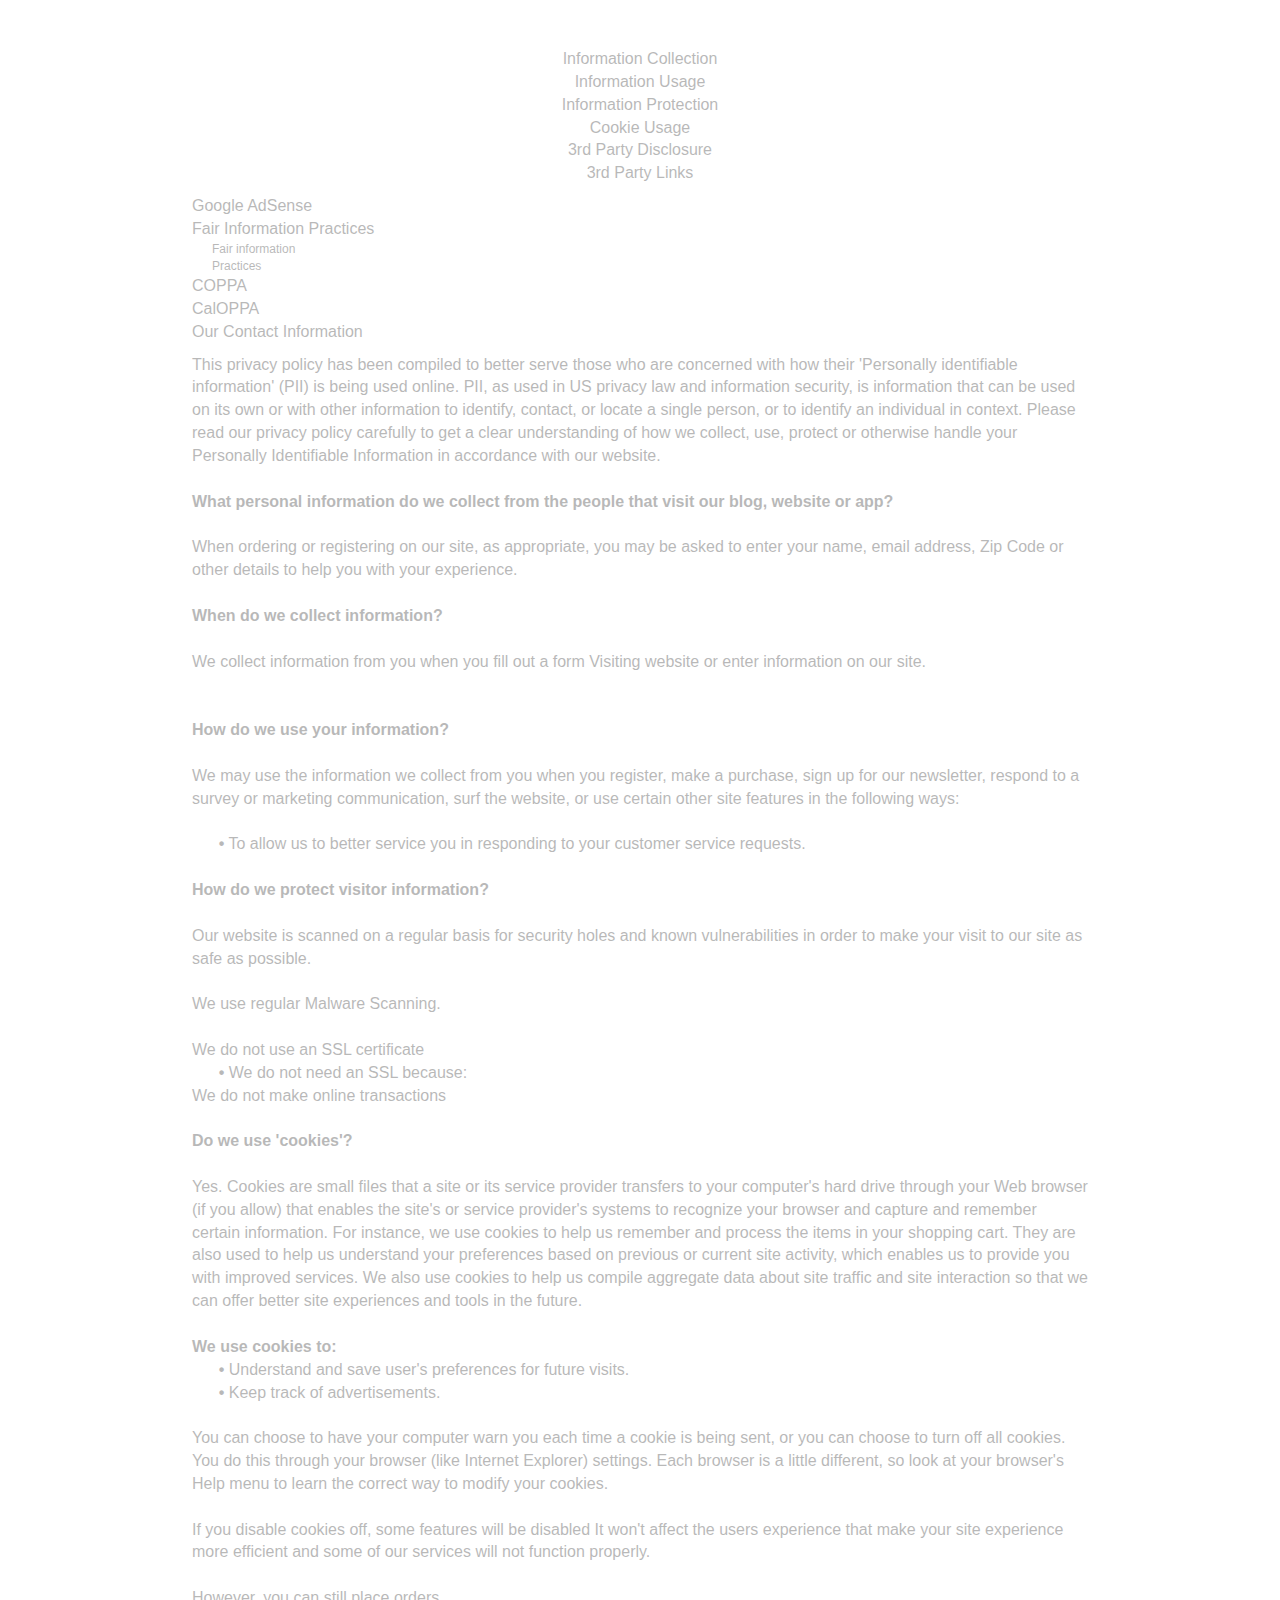
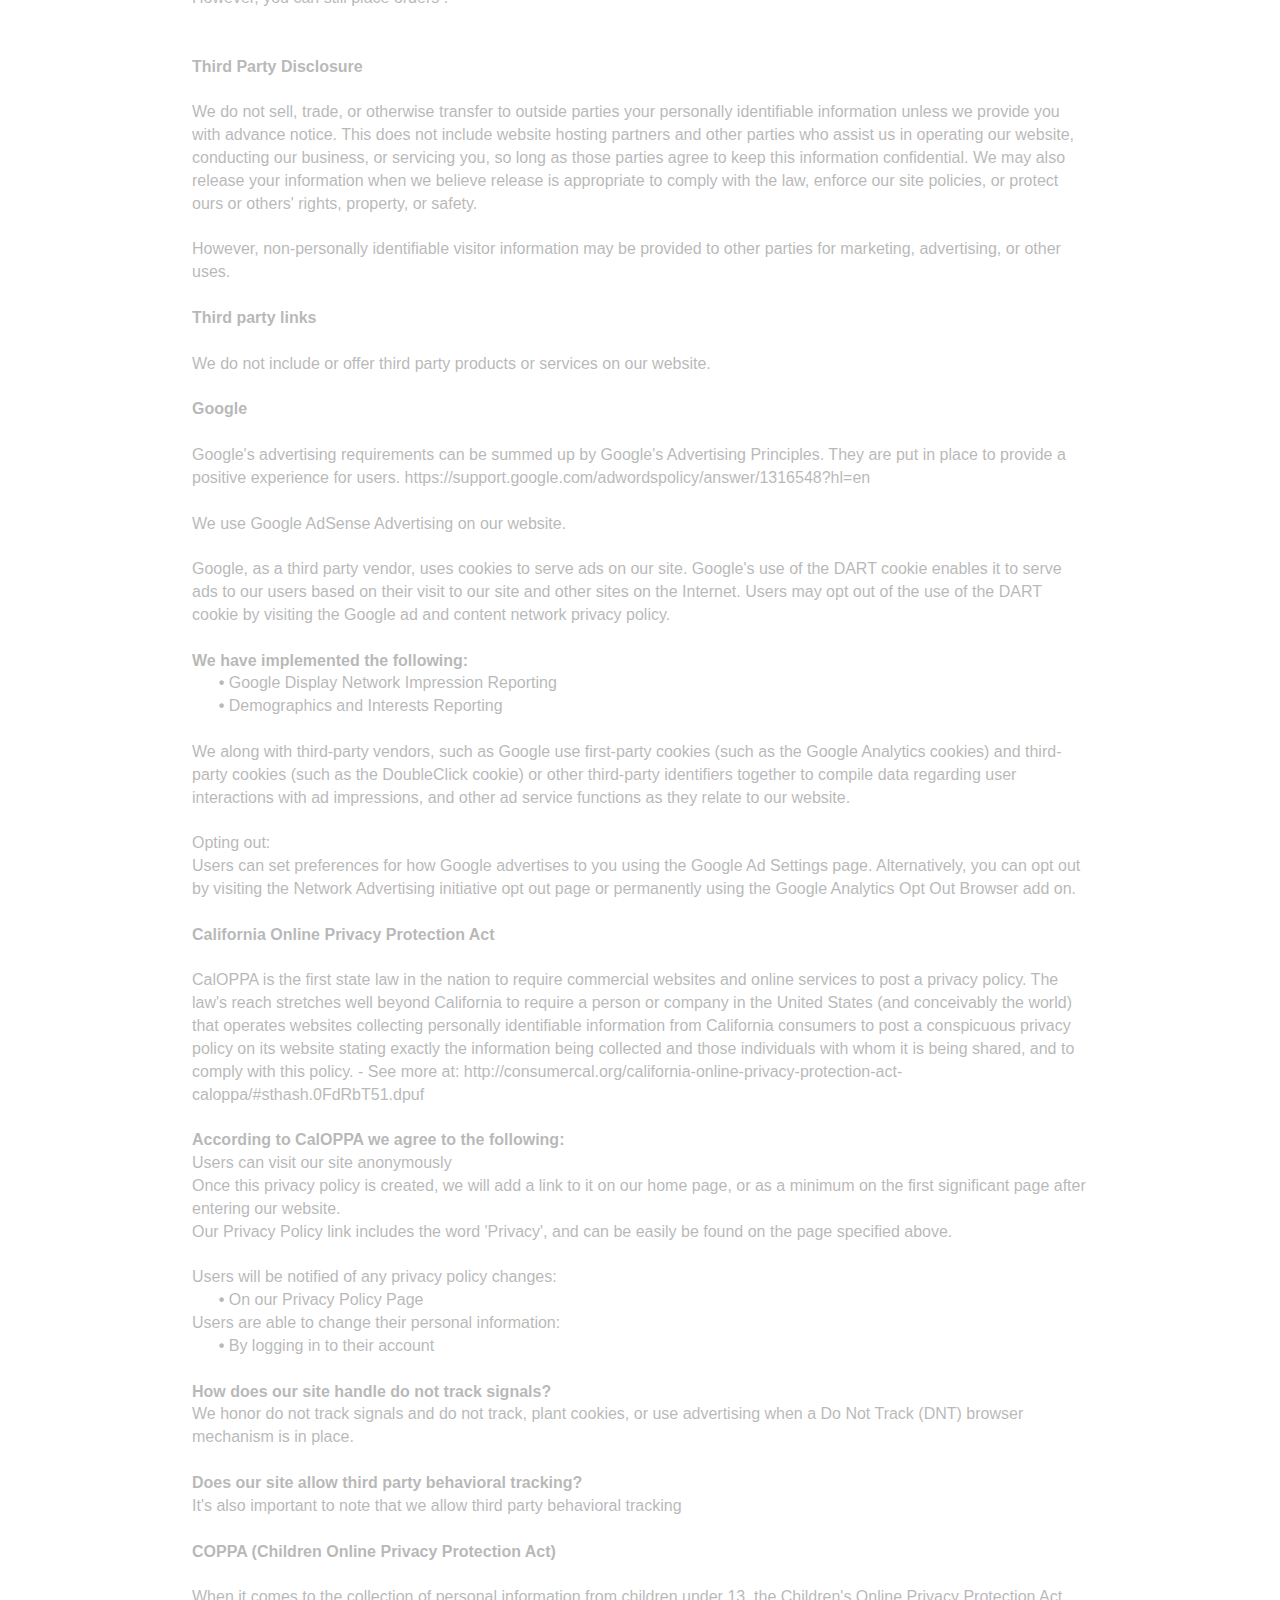
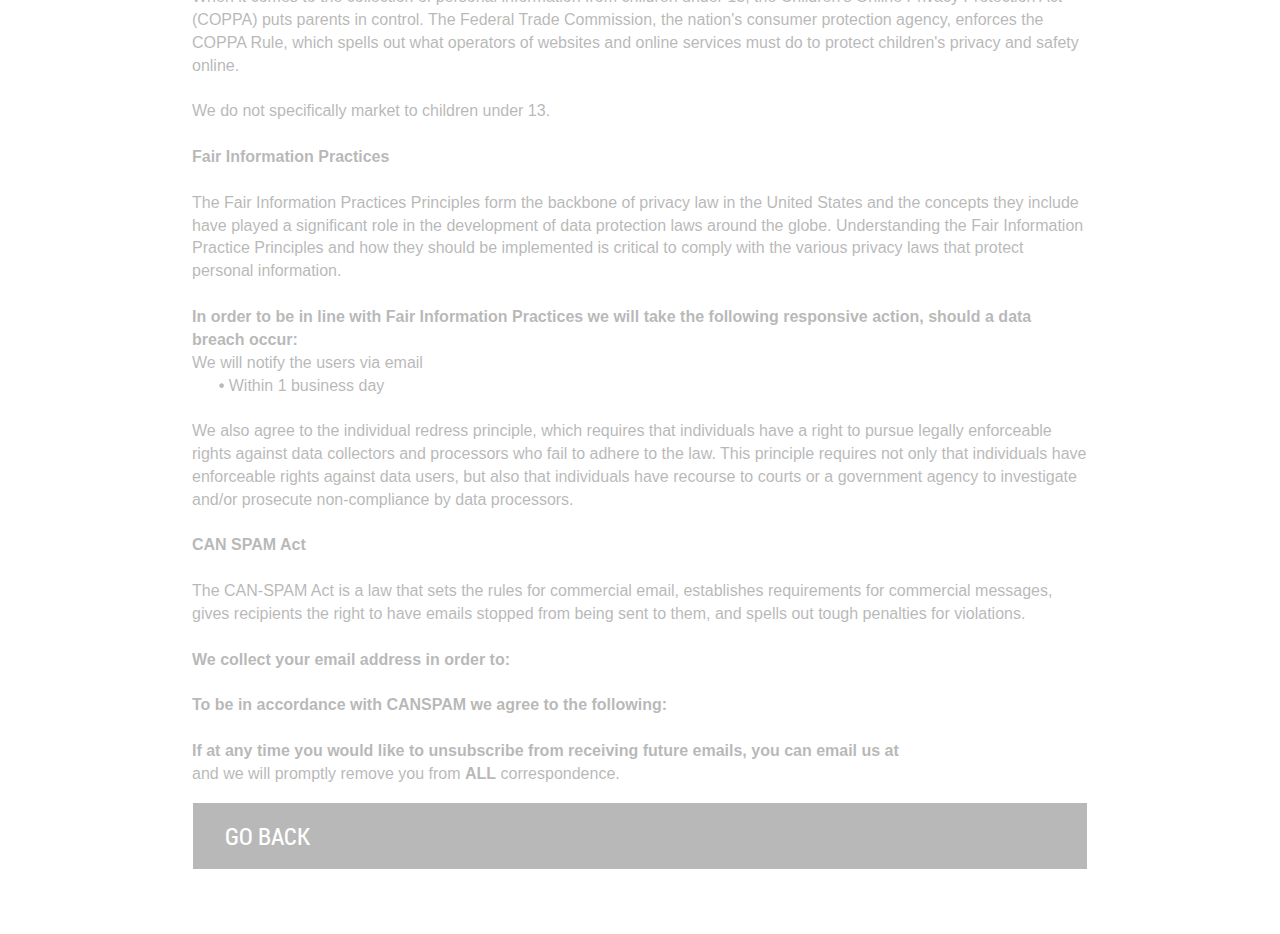
<file: privacy-policy.html>
<!doctype html>
<html lang="en">

<head>
    <meta charset="utf-8">
    <title>Creative Leather</title>
    <meta name="description" content="creative leather custom fine furniture">
    <meta name="author" content="jacob debenedetto">
    <meta name="viewport" content="width=device-width, initial-scale=1, maximum-scale=1">
    <link rel="stylesheet" href="css/normalize.css">
    <link rel="stylesheet" href="css/owl.carousel.css">
    <link rel="stylesheet" href="css/bootstrap.min.css">
    <link rel="stylesheet" href="css/magnific-popup.css">
    <link rel="stylesheet" href="css/stylesheet.css">
    <link rel='shortcut icon' type='image/x-icon' href='img/favicon.ico' />
</head>

<body style="display:none; background-color: #222326; overflow-x:hidden;">
    <!--include page elemnts-->
    <section>
        <div class="wrapper">
            <div id="ppBody">
                <div class="ppConsistencies">
                    <div class="col-2">
                        <div class="quick-links text-center">Information Collection</div>
                    </div>
                    <div class="col-2">
                        <div class="quick-links text-center">Information Usage</div>
                    </div>
                    <div class="col-2">
                        <div class="quick-links text-center">Information Protection</div>
                    </div>
                    <div class="col-2">
                        <div class="quick-links text-center">Cookie Usage</div>
                    </div>
                    <div class="col-2">
                        <div class="quick-links text-center">3rd Party Disclosure</div>
                    </div>
                    <div class="col-2">
                        <div class="quick-links text-center">3rd Party Links</div>
                    </div>
                    <div class="col-2"></div>
                </div>
                <div style="clear:both;height:10px;"></div>
                <div class="ppConsistencies">
                    <div class="col-2">
                        <div class="col-12 quick-links2 gen-text-center">Google AdSense</div>
                    </div>
                    <div class="col-2">
                        <div class="col-12 quick-links2 gen-text-center">
                            Fair Information Practices
                            <div class="col-8 gen-text-left gen-xs-text-center" style="font-size:12px;position:relative;left:20px;">Fair information
                                <br> Practices</div>
                        </div>
                    </div>
                    <div class="col-2">
                        <div class="col-12 quick-links2 gen-text-center coppa-pad">
                            COPPA

                        </div>
                    </div>
                    <div class="col-2">
                        <div class="col-12 quick-links2 quick4 gen-text-center caloppa-pad">
                            CalOPPA

                        </div>
                    </div>
                    <div class="col-2">
                        <div class="quick-links2 gen-text-center">Our Contact Information
                            <br>
                        </div>
                    </div>
                </div>
                <div style="clear:both;height:10px;"></div>
                <div class="innerText">This privacy policy has been compiled to better serve those who are concerned with how their 'Personally identifiable information' (PII) is being used online. PII, as used in US privacy law and information security, is information that can be used on its own or with other information to identify, contact, or locate a single person, or to identify an individual in context. Please read our privacy policy carefully to get a clear understanding of how we collect, use, protect or otherwise handle your Personally Identifiable Information in accordance with our website.
                    <br>
                </div><span id="infoCo"></span>
                <br>
                <div class="grayText"><strong>What personal information do we collect from the people that visit our blog, website or app?</strong></div>
                <br>
                <div class="innerText">When ordering or registering on our site, as appropriate, you may be asked to enter your name, email address, Zip Code or other details to help you with your experience.</div>
                <br>
                <div class="grayText"><strong>When do we collect information?</strong></div>
                <br>
                <div class="innerText">We collect information from you when you fill out a form Visiting website or enter information on our site.</div>
                <br><span id="infoUs"></span>
                <br>
                <div class="grayText"><strong>How do we use your information? </strong></div>
                <br>
                <div class="innerText"> We may use the information we collect from you when you register, make a purchase, sign up for our newsletter, respond to a survey or marketing communication, surf the website, or use certain other site features in the following ways:
                    <br>
                    <br>
                </div>
                <div class="innerText">&nbsp;&nbsp;&nbsp;&nbsp;&nbsp; <strong>•</strong> To allow us to better service you in responding to your customer service requests.</div><span id="infoPro"></span>
                <br>
                <div class="grayText"><strong>How do we protect visitor information?</strong></div>
                <br>
                <div class="innerText">Our website is scanned on a regular basis for security holes and known vulnerabilities in order to make your visit to our site as safe as possible.
                    <br>
                    <br>
                </div>
                <div class="innerText">We use regular Malware Scanning.
                    <br>
                    <br>
                </div>
                <div class="innerText">We do not use an SSL certificate</div>
                <div class="innerText">&nbsp;&nbsp;&nbsp;&nbsp;&nbsp; <strong>•</strong> We do not need an SSL because:</div>
                <div class="innerText">We do not make online transactions</div><span id="coUs"></span>
                <br>
                <div class="grayText"><strong>Do we use 'cookies'?</strong></div>
                <br>
                <div class="innerText">Yes. Cookies are small files that a site or its service provider transfers to your computer's hard drive through your Web browser (if you allow) that enables the site's or service provider's systems to recognize your browser and capture and remember certain information. For instance, we use cookies to help us remember and process the items in your shopping cart. They are also used to help us understand your preferences based on previous or current site activity, which enables us to provide you with improved services. We also use cookies to help us compile aggregate data about site traffic and site interaction so that we can offer better site experiences and tools in the future.</div>
                <div class="innerText">
                    <br><strong>We use cookies to:</strong></div>
                <div class="innerText">&nbsp;&nbsp;&nbsp;&nbsp;&nbsp; <strong>•</strong> Understand and save user's preferences for future visits.</div>
                <div class="innerText">&nbsp;&nbsp;&nbsp;&nbsp;&nbsp; <strong>•</strong> Keep track of advertisements.</div>
                <div class="innerText">
                    <br>You can choose to have your computer warn you each time a cookie is being sent, or you can choose to turn off all cookies. You do this through your browser (like Internet Explorer) settings. Each browser is a little different, so look at your browser's Help menu to learn the correct way to modify your cookies.
                    <br>
                </div>
                <br>
                <div class="innerText">If you disable cookies off, some features will be disabled It won't affect the users experience that make your site experience more efficient and some of our services will not function properly.</div>
                <br>
                <div class="innerText">However, you can still place orders .</div>
                <br><span id="trDi"></span>
                <br>
                <div class="grayText"><strong>Third Party Disclosure</strong></div>
                <br>
                <div class="innerText">We do not sell, trade, or otherwise transfer to outside parties your personally identifiable information unless we provide you with advance notice. This does not include website hosting partners and other parties who assist us in operating our website, conducting our business, or servicing you, so long as those parties agree to keep this information confidential. We may also release your information when we believe release is appropriate to comply with the law, enforce our site policies, or protect ours or others' rights, property, or safety.
                    <br>
                    <br> However, non-personally identifiable visitor information may be provided to other parties for marketing, advertising, or other uses. </div><span id="trLi"></span>
                <br>
                <div class="grayText"><strong>Third party links</strong></div>
                <br>
                <div class="innerText">We do not include or offer third party products or services on our website.</div><span id="gooAd"></span>
                <br>
                <div class="blueText"><strong>Google</strong></div>
                <br>
                <div class="innerText">Google's advertising requirements can be summed up by Google's Advertising Principles. They are put in place to provide a positive experience for users. https://support.google.com/adwordspolicy/answer/1316548?hl=en
                    <br>
                    <br>
                </div>
                <div class="innerText">We use Google AdSense Advertising on our website.</div>
                <div class="innerText">
                    <br>Google, as a third party vendor, uses cookies to serve ads on our site. Google's use of the DART cookie enables it to serve ads to our users based on their visit to our site and other sites on the Internet. Users may opt out of the use of the DART cookie by visiting the Google ad and content network privacy policy.
                    <br>
                </div>
                <div class="innerText">
                    <br><strong>We have implemented the following:</strong></div>
                <div class="innerText">&nbsp;&nbsp;&nbsp;&nbsp;&nbsp; <strong>•</strong> Google Display Network Impression Reporting</div>
                <div class="innerText">&nbsp;&nbsp;&nbsp;&nbsp;&nbsp; <strong>•</strong> Demographics and Interests Reporting</div>
                <br>
                <div class="innerText">We along with third-party vendors, such as Google use first-party cookies (such as the Google Analytics cookies) and third-party cookies (such as the DoubleClick cookie) or other third-party identifiers together to compile data regarding user interactions with ad impressions, and other ad service functions as they relate to our website. </div>
                <div class="innerText">
                    <br>Opting out:
                    <br> Users can set preferences for how Google advertises to you using the Google Ad Settings page. Alternatively, you can opt out by visiting the Network Advertising initiative opt out page or permanently using the Google Analytics Opt Out Browser add on.</div><span id="calOppa"></span>
                <br>
                <div class="blueText"><strong>California Online Privacy Protection Act</strong></div>
                <br>
                <div class="innerText">CalOPPA is the first state law in the nation to require commercial websites and online services to post a privacy policy. The law's reach stretches well beyond California to require a person or company in the United States (and conceivably the world) that operates websites collecting personally identifiable information from California consumers to post a conspicuous privacy policy on its website stating exactly the information being collected and those individuals with whom it is being shared, and to comply with this policy. - See more at: http://consumercal.org/california-online-privacy-protection-act-caloppa/#sthash.0FdRbT51.dpuf
                    <br>
                </div>
                <div class="innerText">
                    <br><strong>According to CalOPPA we agree to the following:</strong></div>
                <div class="innerText">Users can visit our site anonymously</div>
                <div class="innerText">Once this privacy policy is created, we will add a link to it on our home page, or as a minimum on the first significant page after entering our website.</div>
                <div class="innerText">Our Privacy Policy link includes the word 'Privacy', and can be easily be found on the page specified above.</div>
                <div class="innerText">
                    <br>Users will be notified of any privacy policy changes:</div>
                <div class="innerText">&nbsp;&nbsp;&nbsp;&nbsp;&nbsp; <strong>•</strong> On our Privacy Policy Page</div>
                <div class="innerText">Users are able to change their personal information:</div>
                <div class="innerText">&nbsp;&nbsp;&nbsp;&nbsp;&nbsp; <strong>•</strong> By logging in to their account</div>
                <div class="innerText">
                    <br><strong>How does our site handle do not track signals?</strong></div>
                <div class="innerText">We honor do not track signals and do not track, plant cookies, or use advertising when a Do Not Track (DNT) browser mechanism is in place. </div>
                <div class="innerText">
                    <br><strong>Does our site allow third party behavioral tracking?</strong></div>
                <div class="innerText">It's also important to note that we allow third party behavioral tracking</div><span id="coppAct"></span>
                <br>
                <div class="blueText"><strong>COPPA (Children Online Privacy Protection Act)</strong></div>
                <br>
                <div class="innerText">When it comes to the collection of personal information from children under 13, the Children's Online Privacy Protection Act (COPPA) puts parents in control. The Federal Trade Commission, the nation's consumer protection agency, enforces the COPPA Rule, which spells out what operators of websites and online services must do to protect children's privacy and safety online.
                    <br>
                    <br>
                </div>
                <div class="innerText">We do not specifically market to children under 13.</div><span id="ftcFip"></span>
                <br>
                <div class="blueText"><strong>Fair Information Practices</strong></div>
                <br>
                <div class="innerText">The Fair Information Practices Principles form the backbone of privacy law in the United States and the concepts they include have played a significant role in the development of data protection laws around the globe. Understanding the Fair Information Practice Principles and how they should be implemented is critical to comply with the various privacy laws that protect personal information.
                    <br>
                    <br>
                </div>
                <div class="innerText"><strong>In order to be in line with Fair Information Practices we will take the following responsive action, should a data breach occur:</strong></div>
                <div class="innerText">We will notify the users via email</div>
                <div class="innerText">&nbsp;&nbsp;&nbsp;&nbsp;&nbsp; <strong>•</strong> Within 1 business day</div>
                <div class="innerText">
                    <br>We also agree to the individual redress principle, which requires that individuals have a right to pursue legally enforceable rights against data collectors and processors who fail to adhere to the law. This principle requires not only that individuals have enforceable rights against data users, but also that individuals have recourse to courts or a government agency to investigate and/or prosecute non-compliance by data processors.</div><span id="canSpam"></span>
                <br>
                <div class="blueText"><strong>CAN SPAM Act</strong></div>
                <br>
                <div class="innerText">The CAN-SPAM Act is a law that sets the rules for commercial email, establishes requirements for commercial messages, gives recipients the right to have emails stopped from being sent to them, and spells out tough penalties for violations.
                    <br>
                    <br>
                </div>
                <div class="innerText"><strong>We collect your email address in order to:</strong></div>
                <div class="innerText">
                    <br><strong>To be in accordance with CANSPAM we agree to the following:</strong></div>
                <div class="innerText"><strong><br>If at any time you would like to unsubscribe from receiving future emails, you can email us at</strong></div> and we will promptly remove you from <strong>ALL</strong> correspondence.</div>
            <a href="index.html" class="button effect-swing black-button">go back</a>
        </div>
    </section>


    <!--construct pages with js-->
    <script type="text/javascript" src="js/jquery-2.1.0.js"></script>
    <script type="text/javascript" src="js/bootstrap.min.js"></script>
    <script type="text/javascript" src="js/owl.carousel.min.js"></script>
    <script type="text/javascript" src="js/magnific-popup.js"></script>
    <script type="text/javascript" src="js/functions.js"></script>
    <script>
        //Load content
        $(document).ready(function () {
            $('nav').load('nav.html');
            $('.header1').load('header1.html');
            $('.about-carousel').load('about-carousel.html');
            $('.about-carousel2').load('about-carousel2.html');
            $('footer').load('footer.html');
            $('body').fadeIn(2000);

            $('.popup-youtube, .popup-vimeo, .popup-gmaps').magnificPopup({
                type: 'iframe',
                mainClass: 'mfp-fade',
                removalDelay: 160,
                preloader: false,
                fixedContentPos: false
            });

        });
    </script>
</body>

</html>
</file>
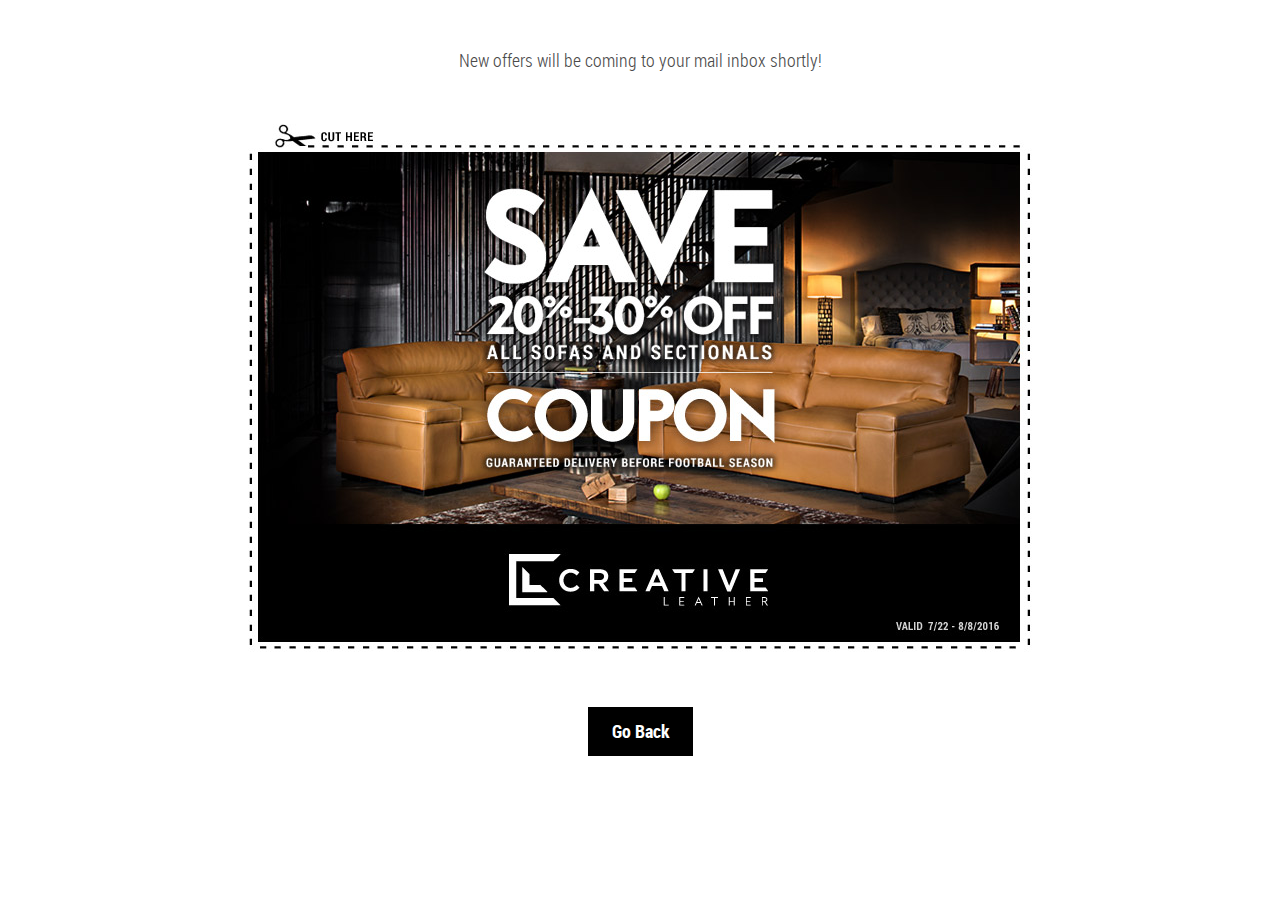
<file: php/success.html>
<!doctype html>
<html lang="en">
	<head>
		<meta charset="utf-8">
		<title>Creative Leather</title>
		<meta name="description" content="creative leather suite">
		<meta name="author" content="jacob debenedetto">
		<meta name="viewport" content="width=device-width, initial-scale=1, maximum-scale=1">
		<link rel="stylesheet" href="../css/normalize.css">
        <link rel="stylesheet" href="../css/owl.carousel.css">
        <link rel="stylesheet" href="../css/bootstrap.min.css">
        <link rel="stylesheet" href="../css/stylesheet.css">
		<link rel='shortcut icon' type='image/x-icon' href='../img/favicon.ico' />
	</head>
	<body>
        <!--<div class="header2" style="background-image: url('../img/header1-bg4.jpg'); margin: 0; padding: 80px;">
            <h2>Thank you for contacting us!</h2>
        </div>-->
        <section>
            <div class="wrapper pad-side center">
                <!-- <p style="margin:0;">Our special offer has been sent to your email address.</p>-->
                <p>New offers will be coming to your mail inbox shortly!</p>
                <img src="../img/coupon.jpg"/><br/>
                <a href="../index.html" class="button black">Go Back</a>
            </div>
        </section>
	</body>
</html>
</file>
<file: css/stylesheet.css>
html {
  background-color: #fff; }

body {
  background-color: #fff;
  /*font-family: 'roboto-condensedbold';*/
  overflow-x: hidden;
  font-size: 16px; }

body.bg {
  background: url("") no-repeat bottom center;
  -webkit-background-size: cover;
  -moz-background-size: cover;
  -o-background-size: cover;
  background-size: cover; }

body.gray {
  background-color: #e8e8e8; }

a, a:hover {
  text-decoration: none; }

.wrapper {
  display: block;
  max-width: 1024px;
  margin: 0 auto; }

/*nav layout*/
nav {
  display: block;
  background-color: #000;
  margin: 0 auto;
  max-height: 96px;
  position: fixed;
  top: 0;
  width: 100%;
  z-index: 1; }

nav .wrapper {
  pointer-events: none; }

nav .logo {
  display: inline-block;
  padding: 24px 16px;
  pointer-events: auto; }

nav .logo img {
  max-width: 100%;
  max-height: 100%; }

nav .logo .large {
  display: initial; }

nav .logo .small {
  display: none; }

nav ul {
  display: inline-block;
  padding: 0;
  margin: 0;
  vertical-align: top;
  float: right;
  pointer-events: auto; }

nav ul > a {
  display: inline-block;
  line-height: 96px;
  color: #fff;
  font-size: 14px;
  margin-right: -4px; }

nav ul > a.active > li {
  color: #84a229;
  font-weight: bold; }

nav ul > a:hover, nav ul > a:focus {
  background-color: #fff;
  color: #000;
  text-decoration: none; }

nav ul > a > li {
  display: inline;
  padding: 0px 20px;
  font-family: 'roboto-condensedregular';
  text-transform: capitalize;
  border-right: 1px solid #fff; }

nav ul > a:last-of-type > li {
  border: none; }

nav ul > a > li > a {
  display: none; }

nav .nav-button {
  display: none; }

nav.color {
  background-color: #000; }

/*header styles*/
.header1 {
  background-color: #555; }

.header1 > .wrapper {
  position: absolute;
  left: 0;
  right: 0;
  top: 0;
  bottom: 0;
  pointer-events: none; }

.header1 .wrapper-vertical {
  position: relative;
  top: 50%;
  height: 50%;
  -ms-transform: translateY(-50%);
  -webkit-transform: translateY(-50%);
  -moz-transform: translateY(-50%);
  -o-transform: translateY(-50%);
  transform: translateY(-50%); }

.header1 .arrow {
  height: 72px;
  width: auto;
  position: absolute;
  top: 50%;
  margin-top: -36px;
  cursor: pointer;
  pointer-events: auto; }

.header1 .arrow.left {
  left: -32px; }

.header1 .arrow.right {
  right: -32px; }

.header1 .vide {
  text-align: center;
  position: relative;
  background: url(".") no-repeat center center;
  -webkit-background-size: cover;
  -moz-background-size: cover;
  -o-background-size: cover;
  background-size: cover; }
  .header1 .vide .black-button {
    display: inline-block;
    padding: 16px 32px;
    margin: 2% 0 0;
    font-size: 24px;
    text-transform: uppercase;
    font-family: 'roboto-condensedregular';
    border: 1px solid #fff;
    background-color: rgba(0, 0, 0, 0.8);
    color: #fff;
    min-width: 248px; }
    .header1 .vide .black-button span {
      display: block;
      font-size: 18px; }
  .header1 .vide img {
    max-width: 100%;
    max-height: 100%;
    display: block;
    margin: 0 auto; }
  .header1 .vide h1 {
    font-family: 'nesobrite';
    font-size: 72px;
    line-height: 72px;
    text-transform: uppercase;
    color: #fff;
    margin: 0;
    padding: 0; }
  .header1 .vide h6 {
    margin: 16px 0;
    font-size: 18px;
    color: #fff;
    font-family: 'roboto-condensedregular';
    font-weight: normal; }
    .header1 .vide h6.green {
      color: #9ebc42; }
    .header1 .vide h6 strong {
      text-transform: uppercase; }
  .header1 .vide .button {
    position: absolute;
    color: #fff;
    font-family: 'roboto-condensedlight';
    font-size: 15px;
    text-align: center;
    left: 0;
    right: 0;
    bottom: 0; }
    .header1 .vide .button span {
      display: block; }
    .header1 .vide .button img {
      width: 32px;
      padding-bottom: 16px; }

.header2 {
  margin-top: 96px;
  padding: 64px 0;
  background: url("") no-repeat bottom center;
  -webkit-background-size: cover;
  -moz-background-size: cover;
  -o-background-size: cover;
  background-size: cover;
  text-align: center; }

.header2.none {
  padding: 0;
  background: url("") no-repeat bottom center;
  -webkit-background-size: cover;
  -moz-background-size: cover;
  -o-background-size: cover;
  background-size: cover;
  text-align: center; }

.header2 h1 {
  font-family: 'roboto-condensedregular';
  font-size: 88px;
  color: #fff;
  text-transform: uppercase;
  margin: 0;
  line-height: 88px; }

.header2 h2 {
  font-family: 'roboto-condensedregular';
  font-size: 52px;
  color: #fff;
  text-transform: uppercase;
  margin: 0;
  line-height: 52px;
  text-shadow: 0 0 15px black; }

.header2 h3 {
  font-family: 'roboto-condensedregular';
  font-size: 20px;
  line-height: 20px;
  color: #fff;
  font-weight: normal; }

.header2 p {
  font-family: 'roboto-condensedregular';
  font-size: 20px;
  color: #fff;
  padding: 24px 0 0; }

/*global styling*/
section {
  background-color: #fff;
  padding: 48px 0; }

section .wrapper {
  padding-left: 5%;
  padding-right: 5%; }

section a:focus {
  outline: none; }

section.no-bottom-padding {
  padding-bottom: 0; }

section.bottom-line {
  border-bottom: 1px solid #ededed; }

section h2 {
  font-family: 'roboto-condensedregular';
  font-size: 32px;
  padding: 0px 0px 18px;
  line-height: 32px;
  color: #494949;
  font-weight: normal; }

section h2.center {
  text-align: center; }

section h3 {
  font-family: 'roboto-condensedregular';
  font-size: 28px;
  padding: 0px 0px 16px;
  margin-top: 0px;
  line-height: 28px;
  color: #494949;
  font-weight: bold; }

section h4 {
  font-family: 'roboto-condensedregular';
  font-size: 21px;
  padding: 0px 0px 12px;
  margin-top: 0px;
  line-height: 21px;
  color: #494949;
  font-weight: normal; }

section p {
  font-family: 'roboto-condensedlight';
  font-size: 18px;
  color: #4a4a4a;
  margin-bottom: 5%; }

section ul {
  font-family: 'roboto-condensedlight';
  font-size: 18px;
  color: #4a4a4a; }

section ul li a {
  font-size: inherit;
  font-family: inherit;
  color: #9ebc42; }

section p strong {
  font-size: 21px; }

section a {
  font-family: 'roboto-condensedbold';
  font-size: 21px;
  color: #4a4a4a;
  margin-bottom: 5%; }

section a:hover {
  color: #9ebc42; }

section img {
  max-width: 100%;
  padding-bottom: 5%; }

section img.block {
  display: block;
  margin-left: auto;
  margin-right: auto; }

section .wrapper.pad-side {
  padding: 0px 12px; }

section .button {
  display: inline-block;
  padding: 12px 24px;
  margin-bottom: 5%;
  color: #333;
  font-family: 'roboto-condensedbold';
  font-size: 18px; }

section .button:hover {
  opacity: 0.75; }

section .button.gray {
  background-color: #474747;
  color: #fff; }

section .button.gray:hover {
  opacity: initial;
  background-color: #9ebc42; }

section .button.black {
  background-color: #000;
  color: #fff; }

section .button.black:hover {
  opacity: initial;
  background-color: #999; }

section .button.no-margin {
  margin: 0; }

section .center {
  text-align: center; }

section .no-margin {
  margin: initial; }

section form {
  margin: 0px auto;
  max-width: 640px;
  color: #666666; }

section form .form-control {
  background-color: rgba(255, 255, 255, 0.75);
  border: 1px solid #000;
  border-radius: 5px;
  box-shadow: none;
  margin-bottom: 16px;
  height: 64px;
  line-height: 64px; }

section form textarea.form-control {
  line-height: initial;
  height: 128px;
  padding-top: 24px; }

section .black-button {
  display: block;
  width: 100%;
  padding: 16px 32px;
  margin: 16px 0;
  font-size: 24px;
  text-transform: uppercase;
  font-family: 'roboto-condensedregular';
  border: 1px solid #fff;
  background-color: rgba(0, 0, 0, 0.8);
  color: #fff; }

section .black-button:hover {
  color: #fff; }

section.gray {
  background-color: #e8e8e8; }

section.clear {
  background-color: transparent; }

section .visitor-carousel {
  margin-top: -80px;
  text-align: center;
  padding-bottom: 5%; }

section .visitor-carousel .item {
  padding: 0 5%; }

section .visitor-carousel .wrapper {
  position: relative;
  max-width: 720px;
  margin: 0 auto;
  background-color: #fff;
  padding: 5% 2.5%;
  box-shadow: 0 5px 10px rgba(0, 0, 0, 0.05); }

section .visitor-carousel .arrow {
  width: 64px;
  height: 64px;
  background-color: #bcbcbc;
  padding: 12px;
  position: absolute;
  top: 50%;
  pointer-events: auto; }

section .visitor-carousel .arrow:hover {
  opacity: .75;
  cursor: pointer; }

section .visitor-carousel .arrow img {
  max-width: 100%;
  max-height: 100%; }

section .visitor-carousel .arrow.left {
  float: left;
  margin-top: -32px;
  left: -32px; }

section .visitor-carousel .arrow.right {
  float: right;
  margin-top: -32px;
  right: -32px; }

section .visitor-carousel h3 {
  margin: 0;
  padding: 0 0 8px;
  font-size: 24px;
  line-height: 24px; }

section .visitor-carousel .left-justify {
  text-align: left; }

section .visitor-carousel .button {
  padding: 21px 64px;
  background-color: #9ebd3d;
  color: #fff;
  position: absolute;
  bottom: 0;
  margin-bottom: -5%;
  left: 33.3334%;
  width: 33.3334%;
  pointer-events: auto; }

section .visitor-carousel .navi {
  position: absolute;
  top: 0;
  bottom: 0;
  left: 0;
  right: 0;
  pointer-events: none; }

/*carousel styling*/
.about-carousel {
  text-align: center;
  padding: 0 0 5% 0; }

.about-carousel.gray {
  background-color: #e8e8e8; }

.about-carousel h2 {
  color: #494949;
  font-family: 'roboto-condensedregular';
  font-size: 32px;
  padding: 5% 0 1%;
  margin: 0; }

.about-carousel .owl-carousel .item {
  padding: 0 7.5%; }

.about-carousel .owl-carousel .item a {
  display: inline-block; }

.about-carousel .owl-carousel .item img {
  max-width: 100%;
  display: block;
  padding-bottom: initial; }

.about-carousel .owl-carousel .item strong {
  margin: 4px 0;
  display: block;
  font-size: 21px;
  color: #4a4a4a;
  font-family: 'roboto-condensedbold'; }

.about-carousel .owl-carousel .item p {
  margin: 4px 0;
  font-family: 'roboto-condensedlight';
  font-size: 18px;
  color: #4a4a4a; }

.about-carousel .owl-carousel .owl-wrapper-outer {
  /*overflow: visible;*/ }

.home-section {
  padding: 0;
  text-align: center;
  background: url("") no-repeat center center;
  -webkit-background-size: cover;
  -moz-background-size: cover;
  -o-background-size: cover;
  background-size: cover; }

.home-section .wrapper {
  padding: 5%; }

.home-section .wrapper.more-padding {
  padding: 10%; }

.home-section h2 {
  font-family: 'roboto-condensedregular';
  color: #fff;
  font-size: 38px; }

.home-section h5 {
  font-family: 'roboto-condensedregular';
  color: #fff;
  font-size: 28px;
  text-transform: uppercase; }

.home-section h6 {
  font-family: 'roboto-condensedregular';
  color: #fff;
  font-size: 20px; }

.home-section h6.smaller {
  font-size: 13px; }

.home-section .wrapper.red-shadow h6 {
  text-shadow: 0px 0px 9px #440a00; }

.carousel {
  position: relative; }

.carousel > .wrapper.navi {
  position: absolute;
  left: 0;
  right: 0;
  top: 0;
  bottom: 0;
  pointer-events: none; }

.carousel > .wrapper.navi .arrow {
  height: 72px;
  width: auto;
  position: absolute;
  top: 50%;
  margin-top: -36px;
  cursor: pointer;
  pointer-events: auto; }

.carousel > .wrapper.navi img.arrow {
  padding-bottom: initial; }

.carousel > .wrapper.navi .arrow.left {
  left: -32px; }

.carousel > .wrapper.navi .arrow.right {
  right: -32px; }

.showcase-carousel {
  text-align: center;
  padding: 5% 0 5% 0; }

.showcase-carousel.gray {
  background-color: #ececec; }

.showcase-carousel h4 {
  margin-bottom: 48px;
  font-family: 'roboto-condensedbold';
  color: #505050; }

.showcase-carousel .owl-carousel .item img {
  max-height: 96px;
  width: auto; }

.about-logos .owl-carousel .item {
  text-align: center; }

/*footer styles*/
footer {
  background-color: #000;
  padding: 72px 12px; }

footer .item {
  text-align: left; }

footer .social-media {
  display: block;
  margin-bottom: 8px; }

footer ul {
  list-style: none;
  padding: 0;
  margin: 0; }

footer ul a {
  display: block;
  color: #fff;
  padding: 0 0 20px;
  text-transform: uppercase;
  font-family: "roboto-condensedlight";
  word-wrap: break-word; }

footer ul a:hover {
  color: #494949; }

footer ul a li strong {
  font-family: "roboto-condensedbold"; }

footer .divider1 {
  display: inline-block;
  height: 128px;
  width: 0px;
  margin: 0 26px 0 -30px;
  border-right: 1px solid #333; }

footer .divider2 {
  margin: 21px 0px;
  border-bottom: 1px solid #fff; }

footer img {
  vertical-align: top;
  max-width: 100%; }

footer img.icon:hover {
  opacity: .25; }

footer .center {
  text-align: center; }

footer p {
  font-family: "roboto-condensedlight";
  font-size: 14px;
  color: #fff; }

footer .pad-top {
  padding-top: 5%; }

/*Bootstrap Override*/
.col-md-6:first-of-type {
  padding-right: 8px; }

.col-md-6:last-of-type {
  padding-left: 7px; }

.col-md-6.pad-right-1 {
  padding-right: 8.3334%; }

/*class mutators*/
.effect-swing {
  -webkit-transition: all 0.25s ease;
  -moz-transition: all 0.25s ease;
  -o-transition: all 0.25s ease;
  transition: all 0.25s ease; }

.effect-swing-slow {
  -webkit-transition: all 0.5s ease-out;
  -moz-transition: all 0.5s ease-out;
  -o-transition: all 0.5s ease-out;
  transition: all 0.5s ease-out; }

.rotate {
  -webkit-transition: -webkit-transform .25s ease-in-out;
  transition: transform .25s ease-in-out; }

.rotate:hover {
  -webkit-transform: rotate(360deg);
  transform: rotate(360deg); }

img.zoom-in {
  -webkit-transition: all 500ms ease;
  -moz-transition: all 500ms ease;
  -ms-transition: all 500ms ease;
  -o-transition: all 500ms ease;
  transition: all 500ms ease; }

img.zoom-in:hover {
  -webkit-transform: scale(1.05);
  -moz-transform: scale(1.1);
  -ms-transform: scale(1.1);
  -o-transform: scale(1.1);
  transform: scale(1.1); }

img.zoom-out {
  -webkit-transition: all 500ms ease;
  -moz-transition: all 500ms ease;
  -ms-transition: all 500ms ease;
  -o-transition: all 500ms ease;
  transition: all 500ms ease; }

img.zoom-out:hover {
  -webkit-transform: scale(0.9);
  -moz-transform: scale(0.9);
  -ms-transform: scale(0.9);
  -o-transform: scale(0.9);
  transform: scale(0.9); }

.noselect {
  -webkit-touch-callout: none;
  -webkit-user-select: none;
  -khtml-user-select: none;
  -moz-user-select: none;
  -ms-user-select: none;
  user-select: none; }

@media (max-width: 1024px) {
  .header1 .arrow.left {
    left: 0px;
    height: 32px;
    padding: 8px; }

  .header1 .arrow.right {
    right: 0px;
    height: 32px;
    padding: 8px; }

  .carousel > .wrapper.navi .arrow.left {
    left: 0px;
    height: 32px;
    padding: 8px; }

  .carousel > .wrapper.navi .arrow.right {
    right: 0px;
    height: 32px;
    padding: 8px; } }
@media (max-width: 800px) {
  /*mobile*/
  nav .nav-button {
    display: inline-block;
    left: -56px;
    top: 0px;
    position: absolute;
    float: right;
    line-height: 96px;
    width: 56px;
    text-align: center; }

  nav .nav-button img {
    display: inline-block;
    vertical-align: middle;
    margin-right: -4px; }

  /*nav .logo { padding: 0px; }
  nav .logo img { padding: 16px; height: 96px; }*/
  nav ul {
    position: absolute;
    background-color: #000;
    top: 0px;
    left: 100%;
    width: 100%;
    text-align: center;
    padding-top: 96px; }

  nav ul:hover {
    left: 50%;
    width: 50%;
    padding-top: 96px;
    background-color: rgba(0, 0, 0, 0.75); }

  nav ul:hover .nav-button {
    left: 0px;
    opacity: 0; }

  nav ul a {
    display: block;
    line-height: 64px;
    color: #fff; }

  nav ul a li {
    border: none;
    padding: 0; }

  /*nav.color .logo { height: 96px; }
  nav.color .logo .small { height: initial; }
  nav.color .nav-button { background-color: transparent; }*/
  .header1 .vide .wrapper-vertical {
    padding: 0px 32px; }

  .header1 .vide h1 {
    font-size: 32px;
    line-height: 32px; }

  .header2 h1 {
    font-size: 45px;
    line-height: 45px; }

  .header2 h2 {
    font-size: 32px;
    line-height: 32px; }

  .header2 h3 {
    font-size: 16px;
    line-height: 16px; }

  .header3 h1 {
    font-size: 24px;
    line-height: 24px; }

  section {
    text-align: center; }

  section ul.left-nav {
    padding: 0;
    margin: 0 0 32px; }

  section ul.left-nav a {
    height: 0;
    line-height: 0px;
    overflow: hidden;
    padding: 0;
    border: none; }

  section ul.left-nav .toggle {
    display: inline-block;
    height: 48px;
    line-height: 48px;
    cursor: pointer;
    background-color: #eee;
    padding: 0px 12px; }

  section ul.left-nav .toggle span {
    padding: 0 6px; }

  section ul.left-nav.active a {
    height: 48px;
    line-height: 48px;
    border-bottom: 1px solid #ccc; }

  section ul.left-nav.active {
    padding: 0 0 32px; }

  section ul li {
    text-align: left; }

  section .panel ul {
    list-style: none;
    padding: 0;
    margin: 0 0 10%; }

  section .panel ul a.more {
    margin: 0; }

  section .panel ul li {
    text-align: center; }

  section .panel .row .row img {
    padding: 0; }

  section .panel .row .row ul {
    margin: 0 0 8px; }

  section .tiles a {
    width: 50%; }

  section .tiles a img {
    width: 100%; }

  section .compact-left p {
    text-align: center; }

  section .visitor-carousel .wrapper {
    padding: 10% 5% 0; }

  section .visitor-carousel .left-justify {
    text-align: center; }

  section .visitor-carousel .navi {
    position: relative;
    margin: 0; }

  section .visitor-carousel .arrow {
    position: relative;
    margin: 0; }

  section .visitor-carousel .arrow.left {
    left: 0;
    margin: 0; }

  section .visitor-carousel .arrow.right {
    margin: 0;
    right: 0; }

  section .visitor-carousel .button {
    position: relative;
    left: initial;
    padding: 12px;
    left: initial;
    width: auto; }

  footer .item {
    text-align: center; }

  footer .divider1 {
    display: none; }

  /*Bootstrap Override*/
  .col-md-6:first-of-type {
    padding-right: 15px; }

  .col-md-6:last-of-type {
    padding-left: 15px; } }
@media (max-height: 639px) and (orientation: landscape) {
  /*prevent nav from covering content*/
  /*nav.color { position: relative; }*/
  .header1 .vide {
    text-align: center;
    position: relative;
    background: url(".") no-repeat bottom center;
    -webkit-background-size: cover;
    -moz-background-size: cover;
    -o-background-size: cover;
    background-size: cover; }
    .header1 .vide .black-button {
      margin: 12px 0 0; }
    .header1 .vide .button span {
      display: none; }

  .header1 .vide h1 {
    font-size: 32px;
    line-height: 32px; }

  .header2 {
    margin: 0; } }
/* Generated by Font Squirrel (http://www.fontsquirrel.com) on April 25, 2014 */
@font-face {
  font-family: 'roboto-condensedregular';
  src: url("../fonts/robotocondensed-regular-webfont.eot");
  src: url("../fonts/robotocondensed-regular-webfont.eot?#iefix") format("embedded-opentype"), url("../fonts/robotocondensed-regular-webfont.woff2") format("woff2"), url("../fonts/robotocondensed-regular-webfont.woff") format("woff"), url("../fonts/robotocondensed-regular-webfont.ttf") format("truetype"), url("../fonts/robotocondensed-regular-webfont.svg") format("svg");
  font-weight: normal;
  font-style: normal; }
@font-face {
  font-family: 'roboto-condensedbold';
  src: url("../fonts/robotocondensed-bold-webfont.eot");
  src: url("../fonts/robotocondensed-bold-webfont.eot?#iefix") format("embedded-opentype"), url("../fonts/robotocondensed-bold-webfont.woff2") format("woff2"), url("../fonts/robotocondensed-bold-webfont.woff") format("woff"), url("../fonts/robotocondensed-bold-webfont.ttf") format("truetype"), url("../fonts/robotocondensed-bold-webfont.svg") format("svg");
  font-weight: normal;
  font-style: normal; }
@font-face {
  font-family: 'roboto-condensedlight';
  src: url("../fonts/robotocondensed-light-webfont.eot");
  src: url("../fonts/robotocondensed-light-webfont.eot?#iefix") format("embedded-opentype"), url("../fonts/robotocondensed-light-webfont.woff2") format("woff2"), url("../fonts/robotocondensed-light-webfont.woff") format("woff"), url("../fonts/robotocondensed-light-webfont.ttf") format("truetype"), url("../fonts/robotocondensed-light-webfont.svg") format("svg");
  font-weight: normal;
  font-style: normal; }

/*# sourceMappingURL=stylesheet.css.map */
</file>
